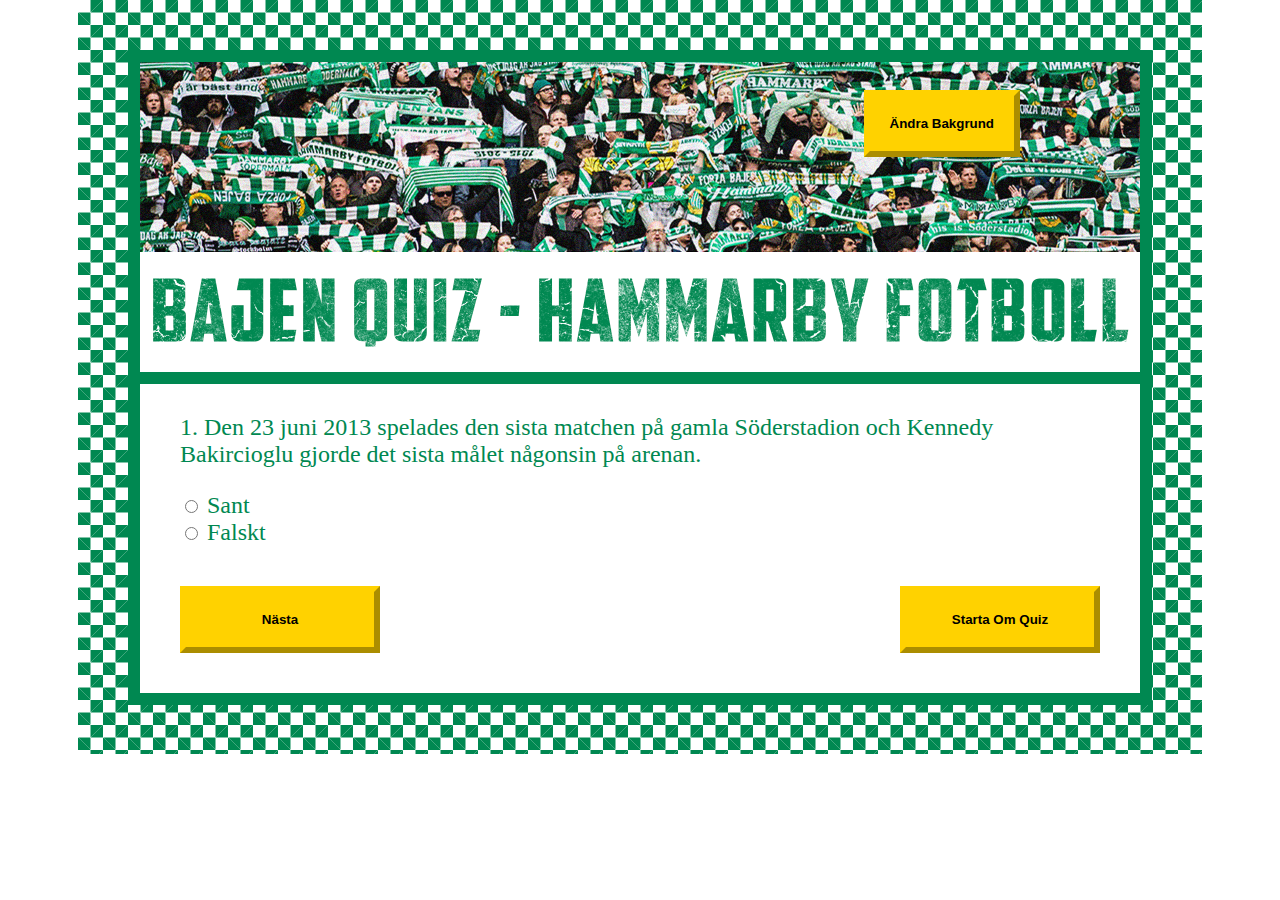
<file: index.html>
<!DOCTYPE html>
<html lang="en" data-theme="light">
<head>
    <meta charset="UTF-8">
    <meta name="viewport" content="width=device-width, initial-scale=1.0">
    <title>Bajen Quiz</title>
    <link rel="stylesheet" href="quiz.css">
    <script src="quiz.js" defer></script>
</head>
<body> 
    <div class="quizContainer">        
        <header>
        <div class="imgContainer">
            <img src="/Bilder/hammarby-halsdukshav.png" alt="Hammarby audience image and header text Bajen Quiz - Hammarby Fotboll">
            <button type="button" class="toggleBtn">Ändra Bakgrund</button>
        </div>
        </header>

        <main>
            <div id="question">

            </div>
            <div id="options">

            </div>
            <div id="btnContainer">
            <button id="answerButton"></button>
            <button id="redoButton">Starta Om Quiz</button>
            </div>
        </main>
    </div>
</body>
</html>
</file>
<file: quiz.css>
body{
    background-color: rgb(255, 255, 255);
    display: flex;
    flex-wrap: wrap;
    justify-content: center;
    margin: 0px 200px 0px 200px;

    .quizContainer{
        background-color: white;
        
        background-image:
        linear-gradient(45deg, rgb(0, 136, 81) 25%, transparent 25%), 
        linear-gradient(135deg, rgb(0, 136, 81) 25%, transparent 25%),
        linear-gradient(45deg, transparent 75%, rgb(0, 136, 81) 75%),
        linear-gradient(135deg, transparent 75%, rgb(0, 136, 81) 75%);
        background-size:25px 25px;
        background-position:0 0, 12.5px 0, 12.5px -12.5px, 0px 12.5px;
        
        padding: 0px 50px 49px 50px;
        
        header{
            position: sticky;
            top: 50px;
            
            .imgContainer{

                img{
                    width: 1000px;
                    object-fit: contain;
                    border: solid rgb(0, 136, 81) 12.5px;
                    
                    @media(max-width: 768px)
                    {
                        width: 100%;
                        object-fit: contain;
                        border: none;
                    }
                }
                
                .toggleBtn{
                    background-color: rgb(255, 210, 0);
                    border-color: rgb(255, 210, 0);
                    padding: 20px;
                    position: fixed;
                    border-width: 6px;
                    top: 90px;
                    right: 260px;
                    font-weight: bold;

                    @media(max-width: 768px)
                    {
                        top: 0px;
                        right: 0px;
                        padding: 10px;
                        border: none;
                    }
                }
            }
        }
        
        main{
            background-color: white;
            color: rgb(0, 136, 81);
            border: solid rgb(0, 136, 81) 12.5px;
            font-size: x-large;
            font-family: Cambria, Cochin, Georgia, Times, 'Times New Roman', serif;
            padding: 40px;

            @media(max-width: 768px)
            {
                border: none;
            }

        }
        
        #btnContainer{
            display: flex;
            flex-direction: row;
            justify-content: space-between;

            #answerButton{
                background-color: rgb(255, 210, 0);
                border-color: rgb(255, 210, 0);
                padding: 20px;
                border-width: 6px;
                margin-top: 40px;
                font-weight: bold;
                width: 200px;
            }
            
            #redoButton{
                background-color: rgb(255, 210, 0);
                border-color: rgb(255, 210, 0);
                padding: 20px;
                border-width: 6px;
                margin-top: 40px;
                font-weight: bold;
                width: 200px;

                @media(max-width: 768px)
                {
                    margin-top: 5px;
                }
            }
        }
    }
}
</file>
